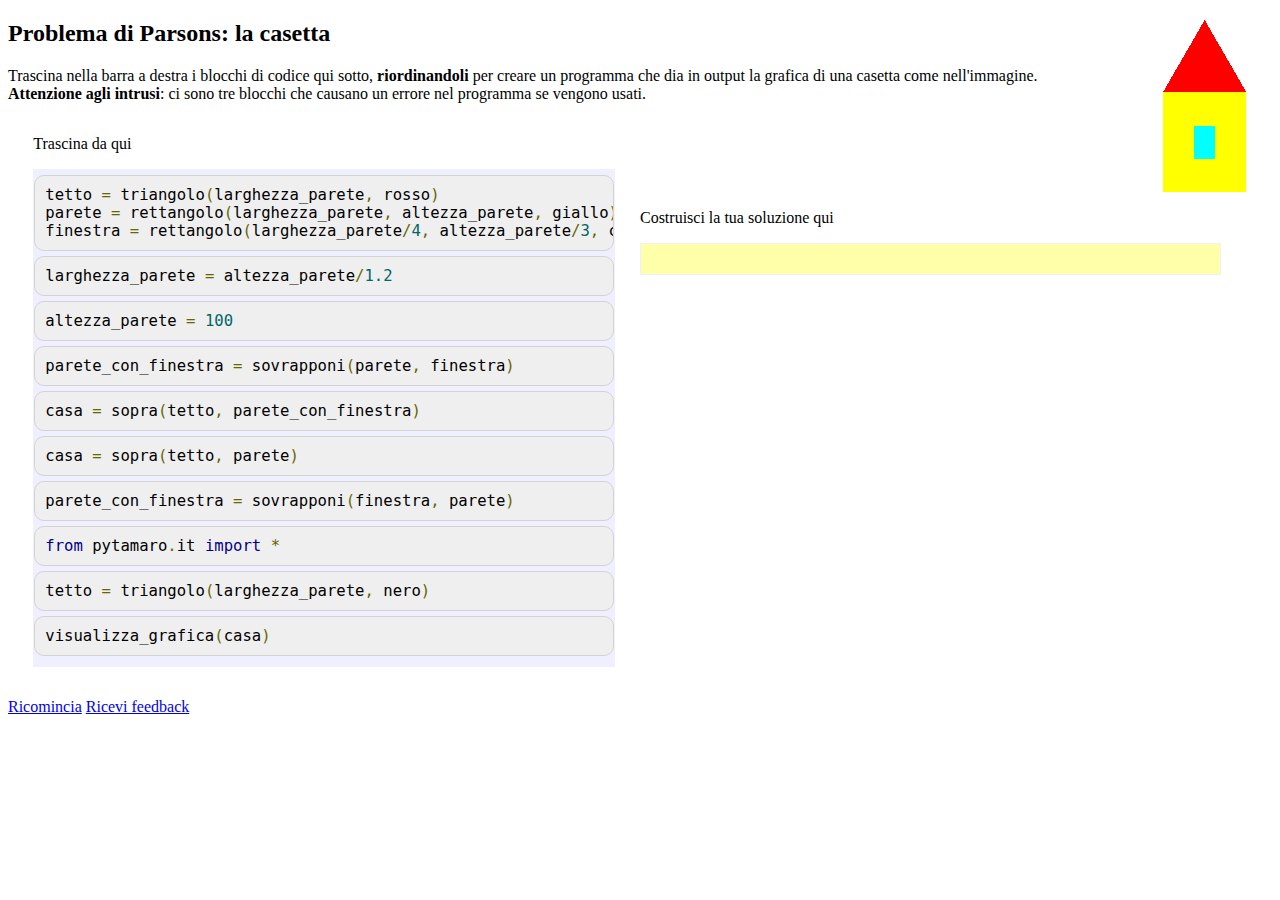
<file: index.html>
<!doctype html>
<html>
    <meta http-equiv='cache-control' content='no-cache'> 
    <meta http-equiv='expires' content='0'> 
    <meta http-equiv='pragma' content='no-cache'>
    <head>
        <title>Problema di Parsons</title>
        <link href="parsons.css" rel="stylesheet" />
        <link href="lib/prettify.css" rel="stylesheet" />
        <script src="lib/prettify.js"></script>
    </head>
    <body>
        <img src="casetta.png" style="float: right; padding-right: 2%;">
        <h2>Problema di Parsons: la casetta</h2>
        <p>Trascina nella barra a destra i blocchi di codice qui sotto,
            <strong>riordinandoli</strong> per creare un programma che
            dia in output la grafica di una casetta come nell'immagine.<br>
            <strong>Attenzione agli intrusi</strong>: ci sono tre blocchi che causano un errore nel programma 
            se vengono usati.
        </p>
        <div id="sortableTrash" class="sortable-code"></div>
        <div id="sortable" class="sortable-code">
        </div>
        <div style="clear:both;"></div>
        <p>
            <a href="#" id="newInstanceLink">Ricomincia</a>
            <a href="#" id="feedbackLink">Ricevi feedback</a>
        </p>
        <script src="lib/jquery.min.js"></script>
        <script src="lib/jquery-ui.min.js"></script>
        <script src="lib/jquery.ui.touch-punch.min.js"></script>
        <script src="lib/underscore-min.js"></script>
        <script src="lib/lis.js"></script>
        <script src="parsons.js"></script>
        <script>
        var initial = 'from pytamaro.it import *\n' +
                      'altezza_parete = 100\n' +
                      'larghezza_parete = altezza_parete/1.2\n' +
                      'tetto = triangolo(larghezza_parete, rosso) <br>parete = rettangolo(larghezza_parete, altezza_parete, giallo) <br>finestra = rettangolo(larghezza_parete/4, altezza_parete/3, ciano)\n' +
                        'parete_con_finestra = sovrapponi(finestra, parete)\n' +
                        'casa = sopra(tetto, parete_con_finestra)\n' +
                        'visualizza_grafica(casa)\n' +
                        'parete_con_finestra = sovrapponi(parete, finestra)#distractor\n' +
                        'casa = sopra(tetto, parete)#distractor\n' +
                        'tetto = triangolo(larghezza_parete, nero)#distractor\n'

        function displayErrors(fb) {
            if(fb.errors.length > 0) {
                alert(fb.errors[0]);
            }
        } 

        $(document).ready(function(){
            var parson = new ParsonsWidget({
                'sortableId': 'sortable',
                'trashId': 'sortableTrash',
                'max_wrong_lines': 1,
                'feedback_cb' : displayErrors
            });
            parson.init(initial);
            parson.shuffleLines();
            $("#newInstanceLink").click(function(event){
                event.preventDefault();
                parson.shuffleLines();
            });
            $("#feedbackLink").click(function(event){
                event.preventDefault();
                parson.getFeedback();
            });
        });
        </script>
    </body>
</html>
</file>
<file: parsons.css>
/** Stylesheet for the puzzles */

.sortable-code {
    position: static;
    padding-left: 0px;
    margin-left: 2%;
    float: left;
}
#sortableTrash { width: 46%; }
#sortable { width: 46%; }
.sortable-code ul {
    font-size: 120%;
    font-family: monospace;
    list-style: none;
    background-color: #efefff;
    padding-bottom: 10px;
    padding-left: 0;
    margin-left: 0;
    border: 1px solid #efefff;;
}
.sortable-code ul:empty {
  padding-bottom: 30px;
}
.sortable-code li, .sortable-code li:before, .sortable-code li:after {
  box-sizing: content-box;
}
ul.output {
    background-color: #FFA;
}
.sortable-code li {
    -moz-border-radius:10px;
    -webkit-border-radius:10px;
    border-radius: 10px;
    background-color:#EFEFEF;
    border:1px solid lightgray;
    padding:10px;
    margin-top: 5px;
    white-space: nowrap;
    overflow: hidden;
    cursor: move;
}
.sortable-code li:hover {
    overflow: visible;
}

ul.incorrect {
    border: 1px solid red;
    background-color: #ffefef;
}

ul.correct {
    background-color: #efffef;
    background-color: #DFF2BF;
}

li.incorrectIndent {
    border: 1px solid red;
    border-left: 10px solid red;
}

li.correctIndent {
    border: 1px solid green;
    border-left: 10px solid green;
}

li.incorrectPosition, .testcase.fail, .testcase.error {
    background-color: #FFBABA;
    border:1px solid red;
}

li.correctPosition, .testcase.pass {
    background-color: #DFF2BF;
    border:1px solid green;
}

.testcase { padding: 10px; margin-bottom: 10px;}
.testcase .msg { font-weight: bold; }
.testcase .error { color: red;}
.testcase .feedback { font-weight: bolder;}
.testcase .fail .expected, .testcase .fail .actual {
    color: red; 
    font-weight: bolder;
}
.testcase .output { 
    display: block; 
    white-space: pre; 
    background-color: #555555;
    color: white;
    font-size: 12px;
    line-height: 15px;
    margin: 5px;
    padding: 5px;
}
/** For styling the toggleable elements */
.jsparson-toggle {
    padding: 0 15px;
    display: inline-block;
    border: 1px dashed black;
    z-index: 500;
    cursor: pointer;
    min-width: 10px;
    min-height: 15px;
}
.jsparson-toggle:empty {
    border-color: red;
}
.jsparson-toggle:empty:before {
    content: "??";
    display: block;
    color: red;
}
</file>
<file: lib/prettify.css>
.str{color:#080}.kwd{color:#008}.com{color:#800}.typ{color:#606}.lit{color:#066}.pun{color:#660}.pln{color:#000}.tag{color:#008}.atn{color:#606}.atv{color:#080}.dec{color:#606}pre.prettyprint{padding:2px;border:1px solid #888}@media print{.str{color:#060}.kwd{color:#006;font-weight:bold}.com{color:#600;font-style:italic}.typ{color:#404;font-weight:bold}.lit{color:#044}.pun{color:#440}.pln{color:#000}.tag{color:#006;font-weight:bold}.atn{color:#404}.atv{color:#060}}
</file>
